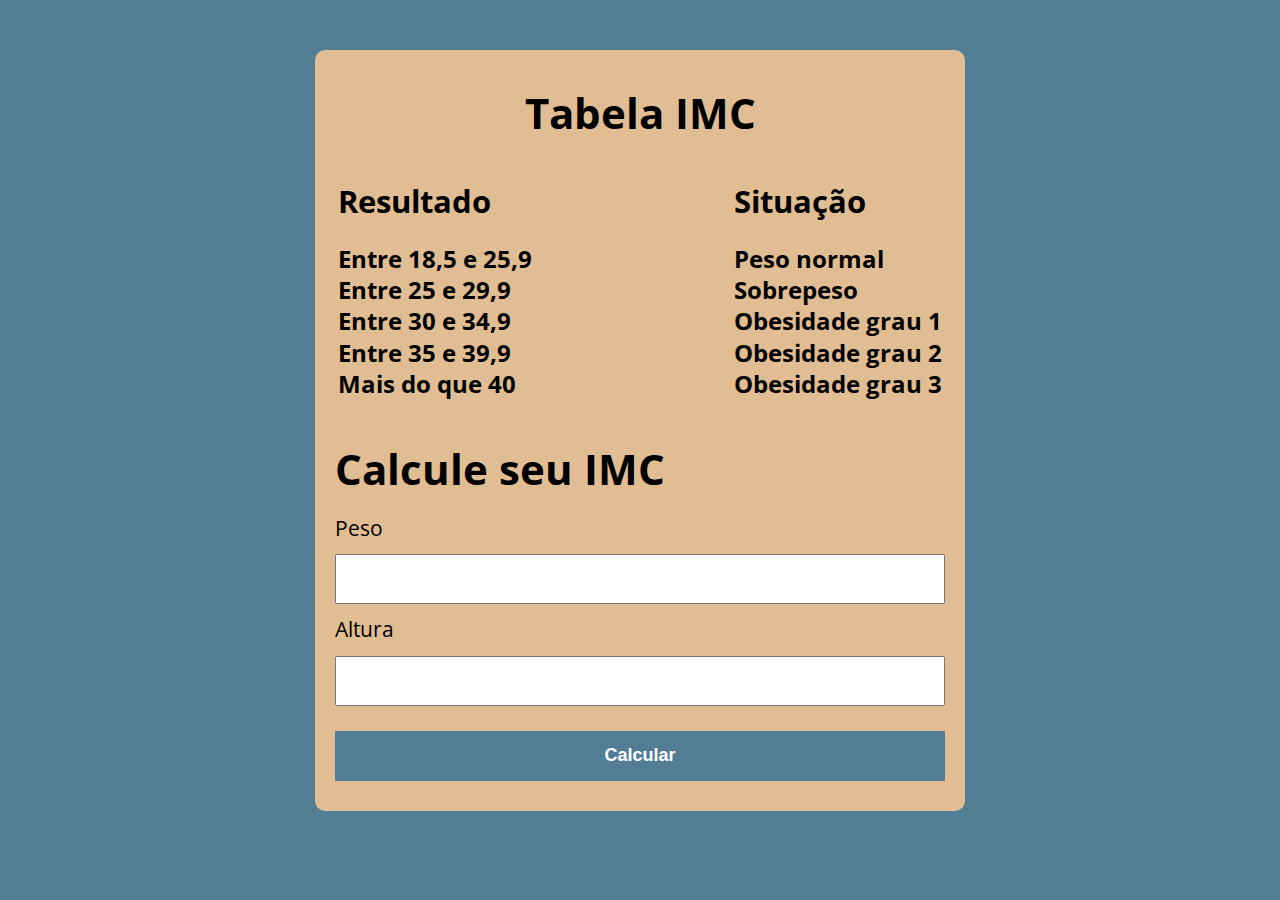
<file: IMC/index.html>
<!DOCTYPE html>
<html lang="pt-BR">
<head>
    <meta charset="UTF-8">
    <meta name="viewport" content="width=device-width, initial-scale=1.0">
    <title>Calcule seu IMC</title>
    <link rel="stylesheet" href="./assets/css/style.css"> <!-- linkando com a pasta do css-->
</head>
<body>
    <section class="container">
        <h1 align="middle">Tabela IMC</h1>
        <p>
        <table style="width: 100%;">
            <tr>
                <!--texos a esquerda-->
                <td>
                    <h2>Resultado</h2>
                    <h3>Entre 18,5 e 25,9<br />
                        Entre 25 e 29,9<br />
                        Entre 30 e 34,9<br />
                        Entre 35 e 39,9<br />
                        Mais do que 40
                    </h3>
                </td>
                <!--texos a direita-->
                <td class="alinhaDireita">
                    <h2>Situação</h2>
                    <h3>
                        Peso normal<br />
                        Sobrepeso<br />
                        Obesidade grau 1<br />
                        Obesidade grau 2<br />
                        Obesidade grau 3
                    </h3>
                </td>

            </tr>
        </table>
        <h1>Calcule seu IMC</h1>
        </p>
        <form action=" " id="formulario" method="POST">
            <label for="peso">Peso</label>
            <input type="text" id="peso" name="peso">
            <label for="altura">Altura</label>
            <input type="text" id="altura" name="altura">
            <button type="submit">Calcular</button>
        </form>
        <div id="resultado"></div>
    </section>

    <script src="./assets/js/main.js"></script>
</body>

</html>
</file>
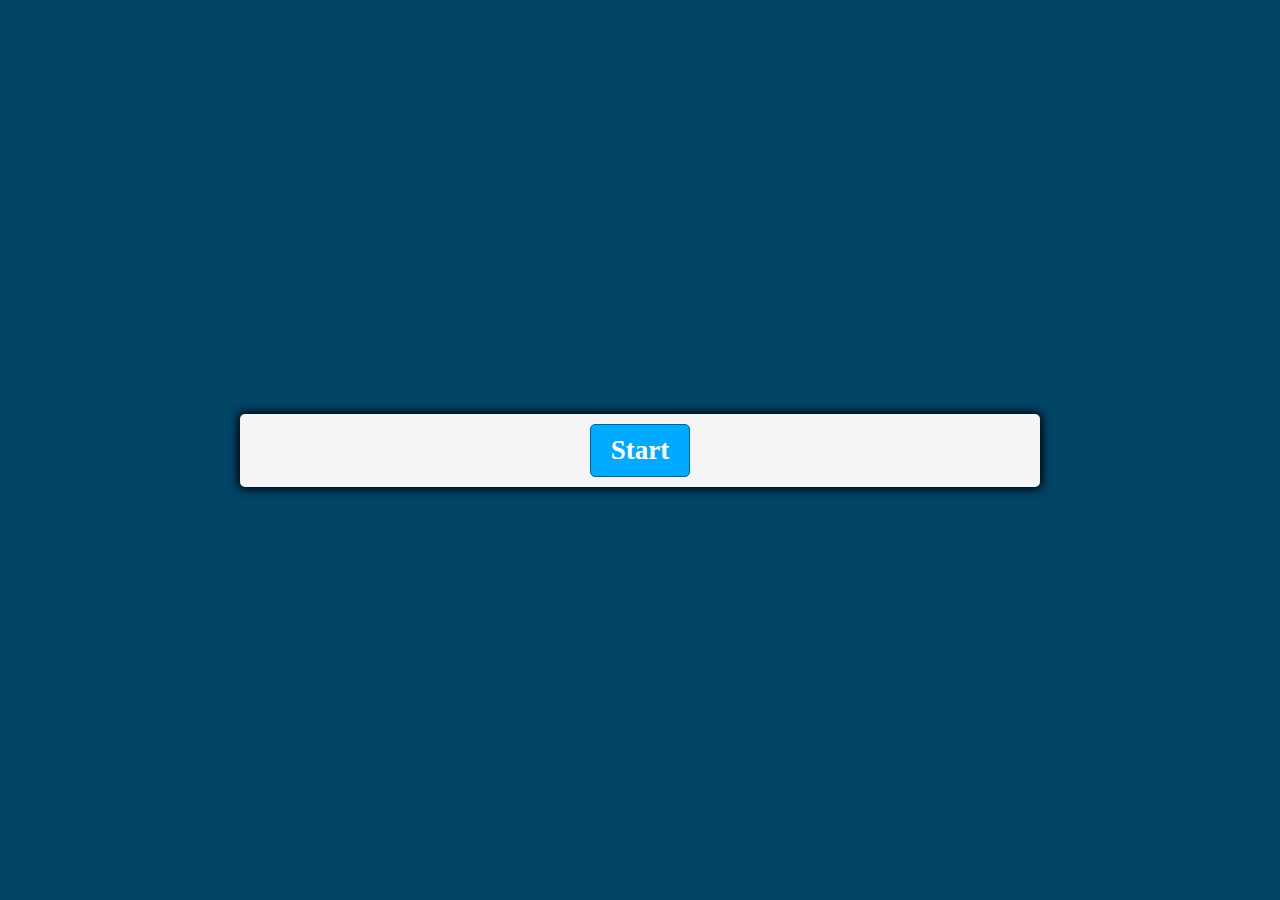
<file: Quizz App/index.html>
<!DOCTYPE html>
<html lang="en">
<head>
  <meta charset="UTF-8">
  <meta name="viewport" content="width=device-width, initial-scale=1.0">
  <meta http-equiv="X-UA-Compatible" content="ie=edge">
  <link href="./assets/style.css" rel="stylesheet">
  <script defer src="./assets/script.js"></script>
  <title>Quiz App</title>
</head>
<body>
  
  <div class="container">
    
    <div id="question-container" class="hide">
      <div id="question">Question</div>
      <div id="answer-buttons" class="btn-grid">
        
        <button class="btn">Answer 1</button>
        <button class="btn">Answer 2</button>
        <button class="btn">Answer 3</button>
        <button class="btn">Answer 4</button>
      </div>
    </div>
    <div class="controls">
      <button id="start-btn" class="start-btn btn">Start</button>
      <button id="next-btn" class="next-btn btn hide">Next</button>
    </div>
  </div>
</body>
</html>
</file>
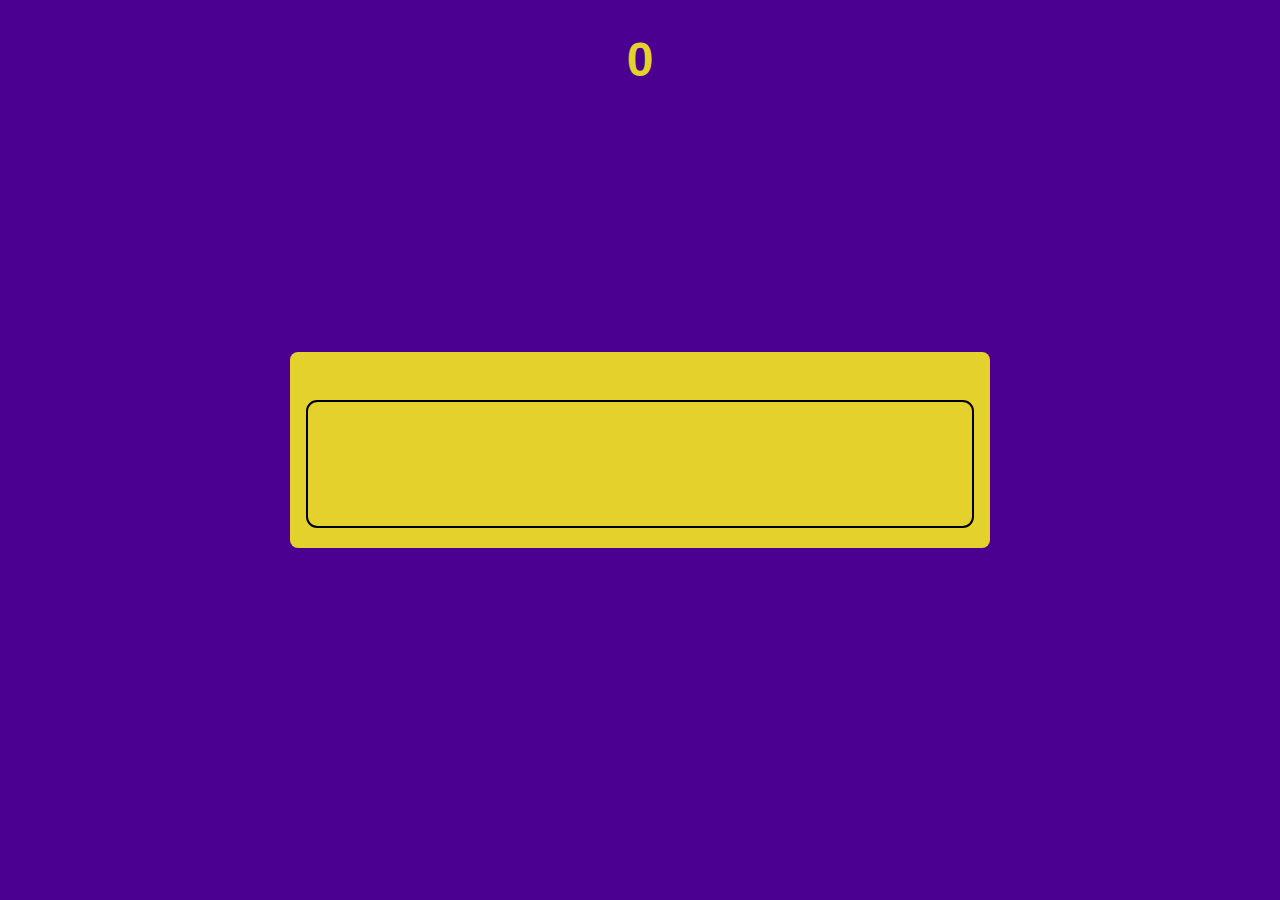
<file: Speed Typing Game/index.html>
<!DOCTYPE html>
<html lang="pt-BR">

<head>
    <meta charset="UTF-8">
    <meta name="viewport" content="width=device-width, initial-scale=1.0">
    <link rel="stylesheet" href="./assets/css/style.css">
    <script src="./assets/js/main.js" defer></script>
    <title>Speed Typing</title>


</head>

<body>
    <div class="timer" id="timer">0</div>
    <div class="container">
        <div class="quote-display" id="quoteDisplay"></div>
        <textarea class="quote-input" id="quoteInput" autofocus></textarea>
    </div>

</body>

</html>
</file>
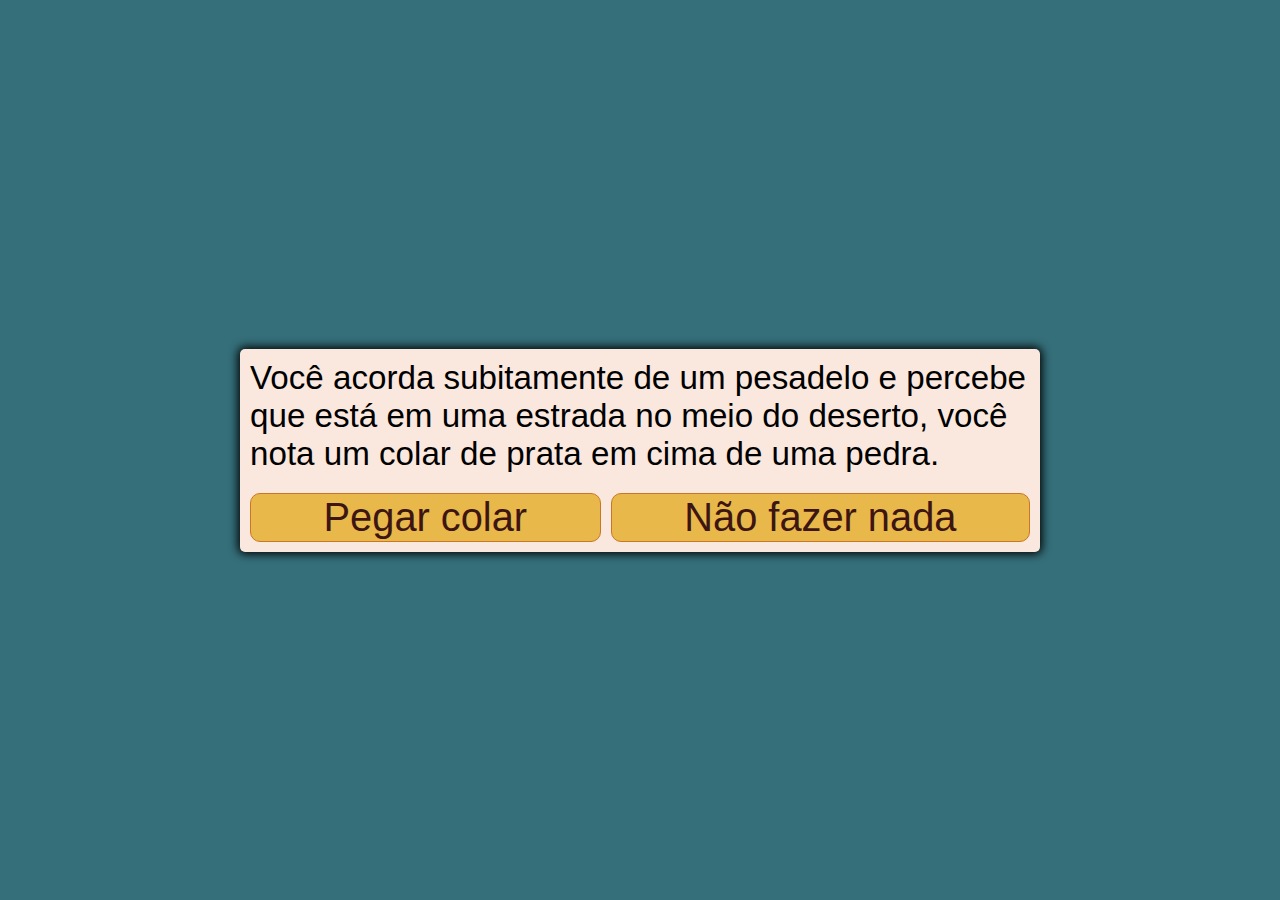
<file: Text Adventure Game/index.html>
<!-- estudos-WebDevSimplified-->

<!DOCTYPE html>
<html lang="en">

<head>
    <meta charset="UTF-8">
    <meta name="viewport" content="width=device-width, initial-scale=1.0">
    <link href="./assets/css/style.css" rel="stylesheet">
    <!--linkando o css-->

    <title>Text Adventure</title>
</head>

<body>
    <div class="container">
        <div id="text">Text</div> <!-- texto da questão -->
        <div id="option-buttons" class="btn-grid">
            <button class="btn">Option 1</button> <!-- botoes das opções do jogo-->
            <button class="btn">Option 2</button>
            <button class="btn">Option 3</button>
            <button class="btn">Option 4</button>
        </div>
    </div>
    <script src="./assets/js/script.js" ></script>
</body>

</html>
</file>
<file: IMC/assets/css/style.css>
@import url('https://fonts.googleapis.com/css2?family=Open+Sans:ital@1&display=swap');

:root{
   --primary-color: #517E94;
   --primary-color-darker: #193847; 
}
*{
    box-sizing:border-box ;

    outline: 0;
   
}
body{
    margin: 0;
    padding: 0;
    background: var(--primary-color);
    font-family: 'Open sans', sans-serif; 
    font-size: 1.3em;
    line-height: 1.5em;
}
.container{ 
    max-width: 650px;      
    margin: 50px auto;
    background-color:#E0BD92  ;
    padding: 20px;
    border-radius: 10px;
}

form input, form label , form button{
    display: block;
    width: 100%;
    margin-bottom: 10px;

}
form input {
    font-size: 24px;
    height: 50px;
    padding:0 20px;
}

form input:focus {
    outline: 3px solid var(--primary-color);


}
form button{
    border: none;
    background: var(--primary-color);
    color: #ffffff;
    font-size: 18px;
    font-weight: 700;
    height: 50px;
    cursor: pointer;
    margin-top: 25px;
}
form button:hover{
    background: var(--primary-color-darker);
}

.paragrafo-resultado{
    background: #57A77A;
    padding: 10px 20px;
}
.bad{
    background: #C26148;
    padding: 10px 20px;
}

/* alinha texto para direita */
.alinhaDireita {
    float: right;
  }
</file>
<file: Quizz App/assets/style.css>
*, *::before, *::after {
    /*fazendo todos elementos serem border box */
    box-sizing: border-box;
    font-family: Verdana;
    font-size: large;
}

:root {
    --hue-neutral: 200;
    --hue-wrong: 0;
    --hue-correct: 145;
}

body {
    --hue: var(--hue-neutral);
    padding: 0;
    margin: 0;
    display: flex;
    width: 100vw;
    height: 100vh;
    justify-content: center;
    align-items: center;
    background-color: hsl(var(--hue), 100%, 20%);
}

body.correct {
    --hue: var(--hue-correct);
}

body.wrong {
    --hue: var(--hue-wrong);
}

.container {
    width: 800px;
    max-width: 80%;
    background-color: whitesmoke;
    border-radius: 5px;
    padding: 10px;
    box-shadow: 0 0 10px 2px;
}

.btn-grid {
    display: grid;
    grid-template-columns: repeat(2, auto);
    gap: 10px;
    margin: 20px 0;
}

.btn {
    --hue: var(--hue-neutral);
    border: 1px solid hsl(var(--hue), 100%, 30%);
    background-color: hsl(var(--hue), 100%, 50%);
    border-radius: 5px;
    padding: 5px 10px;
    color: white;
    outline: none;
}

.btn:hover {
    border-color: black;
}

.btn.correct {
    --hue: var(--hue-correct);
    color: black;
}

.btn.wrong {
    --hue: var(--hue-wrong);
}

.start-btn, next-btn {
    font-size: 1.5rem;
    font-weight: bold;
    padding: 10px 20px;
}

.controls {
    display: flex;
    justify-content: center;
    align-items: center;
}

.hide {
    display: none;
}
</file>
<file: Speed Typing Game/assets/css/style.css>
* {
    box-sizing: border-box;
}

body {
    display: flex;
    justify-content: center;
    align-items: center;
    min-height: 100vh;
    margin: 0;
    background-color: rgb(75, 0, 146);
}

body, .quote-input {
    font-family: 'Gill Sans', 'Gill Sans MT', Calibri, 'Trebuchet MS', sans-serif;
}

.container {
    background-color: rgb(228, 209, 44);
    padding: 1rem;
    border-radius: .5rem;
    width: 700px;
    max-width: 90%;
}

.timer {
    position: absolute;
    top: 2rem;
    font-size: 3rem;
    color: rgb(228, 209, 44);
    font-weight: bold;
}

.quote-display {
    margin-bottom: 1rem;
    padding: .5rem 1rem;
}

.quote-input {
    background-color: transparent;
    border: 2px solid rgb(190, 156, 0);
    outline: none;
    width: 100%;
    height: 8rem;
    margin: auto;
    resize: none;
    padding: .5rem 1rem;
    font-size: 1rem;
    border-radius: .7rem;
}

.quote-input:focus {
    border-color: black;
}

.correct{
    color:green;
}

.incorrect{
    color:red;
    text-decoration: underline;
}
</file>
<file: Text Adventure Game/assets/css/style.css>
*, *::before, *::after {
    /*   */
    box-sizing: border-box;
    font-family: 'Trebuchet MS', 'Lucida Sans Unicode', 'Lucida Grande', 'Lucida Sans', Arial, sans-serif;
    font-size: larger;
}

body {
    padding: 0;
    margin: 0;
    display: flex;
    justify-content: center;
    align-items: center;
    width: 100vw;
    height: 100vh;
    background-color: #356F7A;
}

.container {
    width: 800px;
    max-width: 80%;
    background:#FAE8DE;
    padding: 10px;
    border-radius: 5px;
    box-shadow: 0 0 10px 2px;
}

.btn-grid {
    display: grid;
    grid-template-columns: repeat(2, auto);
    gap: 10px;
    margin-top: 20px;
}
.btn{
    background-color: #E8B84A ;
    border: 1px solid #CB7626 ;
    border-radius: 10px;
    outline:none;
    color: #3d1613;
}
.btn:hover{
    background-color: #CB7626;  
    border: 1px solid #E8B84A;
}
</file>
